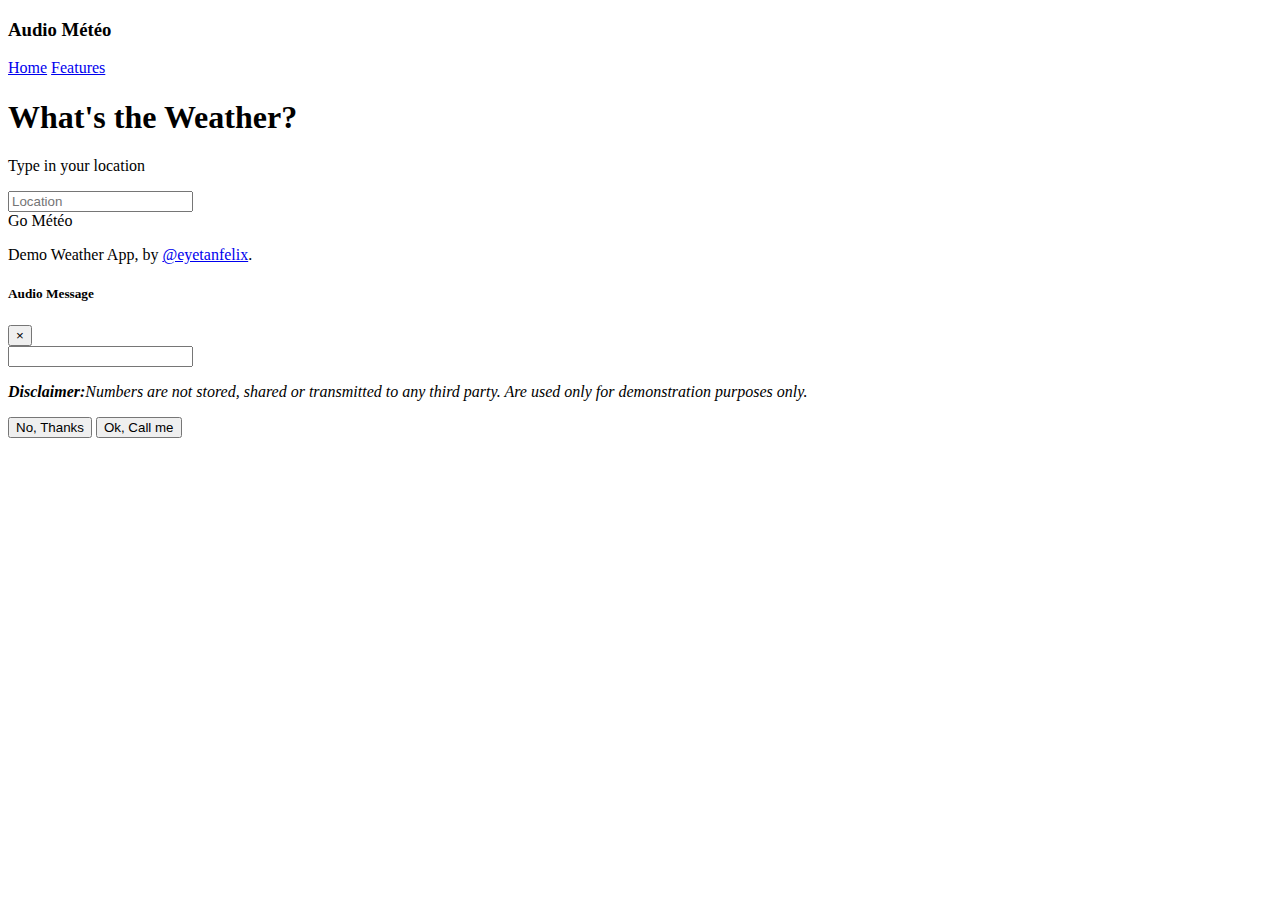
<file: src/main/resources/templates/index.html>
<!DOCTYPE html>
<html lang="en" xmlns:th="http://www.w3.org/1999/xhtml">
<head>
    <meta charset="UTF-8">
    <meta name="viewport" content="width=device-width, initial-scale=1, shrink-to-fit=no">
    <title th:text="${title}">Welcome</title>
    <link rel="stylesheet" href="//cdn.iconmonstr.com/1.3.0/css/iconmonstr-iconic-font.min.css">
    <link rel="stylesheet" th:href="@{webjars/bootstrap/4.3.1/css/bootstrap.min.css}">
    <link rel="stylesheet" th:href="@{/css/styles.css}"/>
    <link rel="shortcut icon" th:href="@{/images/set2/wind vane.ico}" type="image/x-icon">
    <link rel="icon" th:href="@{/images/set2/wind vane.ico}" type="image/x-icon">
</head>
<body class="text-center body-1">
<div class="cover-container d-flex w-100 h-100 p-3 mx-auto flex-column">
    <header class="masthead mb-auto">
        <div class="inner">
            <h3 class="masthead-brand">Audio Météo</h3>
            <nav class="nav nav-masthead justify-content-center">
                <a class="nav-link active" href="#">Home</a>
                <a class="nav-link" href="#">Features</a>
                <span id="theme">
                    <i class="im im-toggle"></i>
                </span>
            </nav>
        </div>
    </header>

    <main role="main" class="inner cover">
        <h1 class="cover-heading">What's the Weather?</h1>
        <p class="lead">Type in your location</p>
<!--        <p><input type="text" value="" id="location" placeholder="Location"></p>-->
        <div class="input-group mb-3">
            <input type="text" id="location" class="form-control" placeholder="Location" aria-label="Location" aria-describedby="fetch">
            <div class="input-group-append">
                <span class="input-group-text" id="fetch">Go Météo</span>
            </div>
        </div>
        <p id="weather"></p>
    </main>

    <footer class="mastfoot mt-auto">
        <div class="inner">
            <p>Demo Weather App, by <a href="https://www.linkedin.com/in/eyetanfelix/" target="_blank">@eyetanfelix</a>.</p>
        </div>
    </footer>
</div>
<script type="application/javascript" th:src="@{webjars/jquery/3.4.1/jquery.min.js}"></script>
<script type="application/javascript" th:src="@{webjars/popper.js/1.15.0/umd/popper.min.js}"></script>
<script type="application/javascript" th:src="@{webjars/bootstrap/4.3.1/js/bootstrap.min.js}"></script>
<script type="application/javascript" th:src="@{/js/scripts.js}"></script>

<div class="modal fade" tabindex="-1" role="dialog" id="mobileModal" aria-labelledby="mobileModalLabel" aria-hidden="true">
    <div class="modal-dialog" role="document">
        <div class="modal-content">
            <div class="modal-header">
                <h5 class="modal-title" id="mobileModalLabel">Audio Message</h5>
                <button type="button" class="close" data-dismiss="modal" aria-label="Close">
                    <span aria-hidden="true">&times;</span>
                </button>
            </div>
            <div class="modal-body">
                <div class="input-group">
                    <div class="input-group-append">
                        <span class="input-group-text">
                            <i class="im im-mobile"></i>
                        </span>
                    </div>
                    <input type="text" id="mobileNumber" class="form-control" aria-label="Mobile number">
                </div>
                <p id="disclaimer"><i><strong>Disclaimer:</strong>Numbers are not stored, shared or transmitted to any third party. Are used only for demonstration
                purposes only.</i></p>
            </div>
            <div class="modal-footer">
                <button type="button" class="btn btn-dark" data-dismiss="modal">No, Thanks</button>
                <button type="button" class="btn btn-danger" id="call_ok">Ok, Call me</button>
            </div>
        </div>
    </div>
</div>
<!--<div class="alert alert-warning" role="alert">-->
<!--    No location provided.-->
<!--</div>-->
</body>
</html>
</file>
